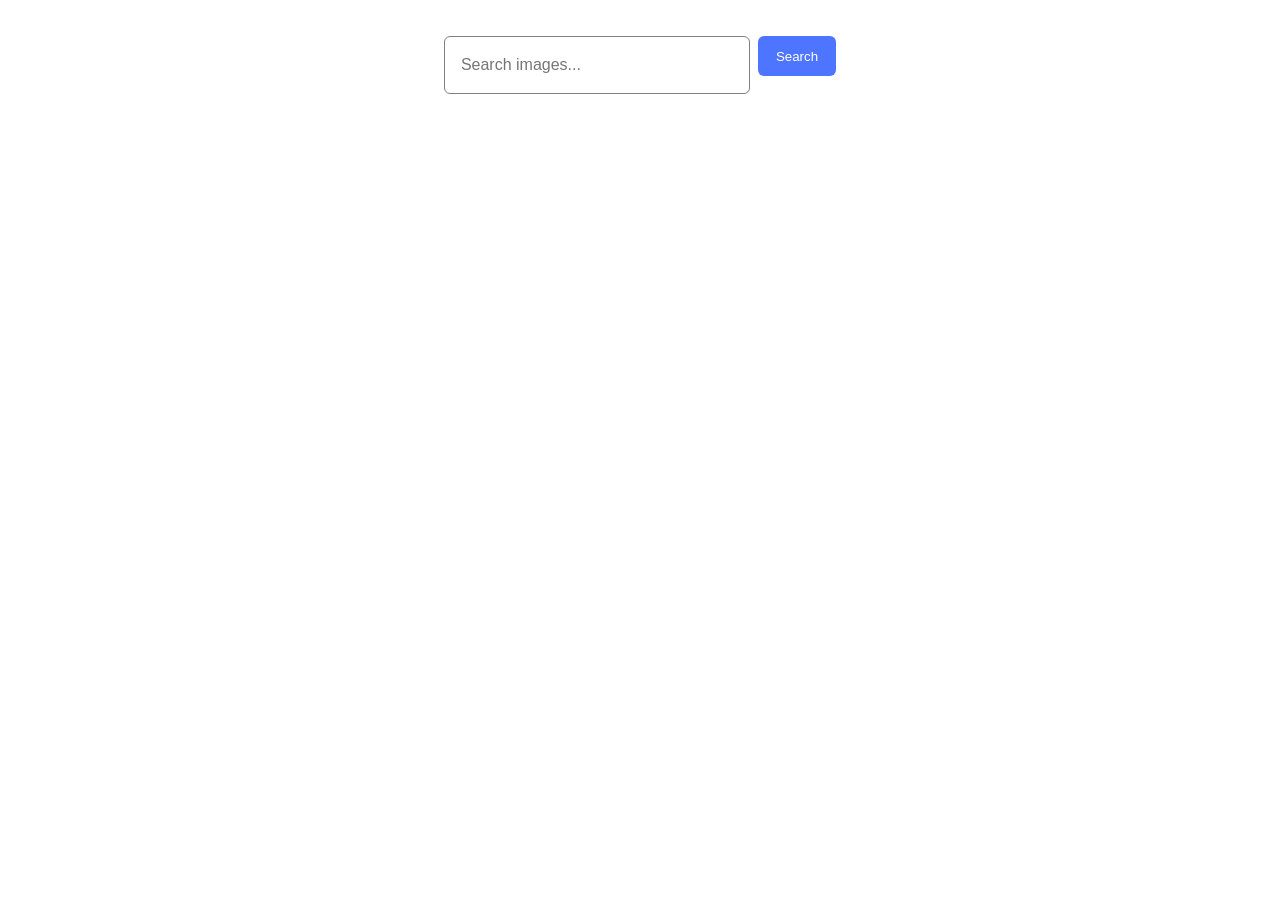
<file: src/index.html>
<!doctype html>
<html lang="en">
  <head>
    <meta charset="UTF-8" />
    <meta name="viewport" content="width=device-width, initial-scale=1.0" />
    <title>HW-12 Image Search</title>
    <link rel="stylesheet" href="./css/styles.css" />
  </head>
  <body>
    <form class="form">
      <input
        class="search-input"
        type="text"
        name="searchQuery"
        placeholder="Search images..."
      />
      <button class="search-btn" type="submit">Search</button>
    </form>

    <ul class="gallery"></ul>

    <button class="load-more hidden" type="button">Load more</button>
    <span class="loader hidden">Loading...</span>

    <script type="module" src="./main.js"></script>
  </body>
</html>
</file>
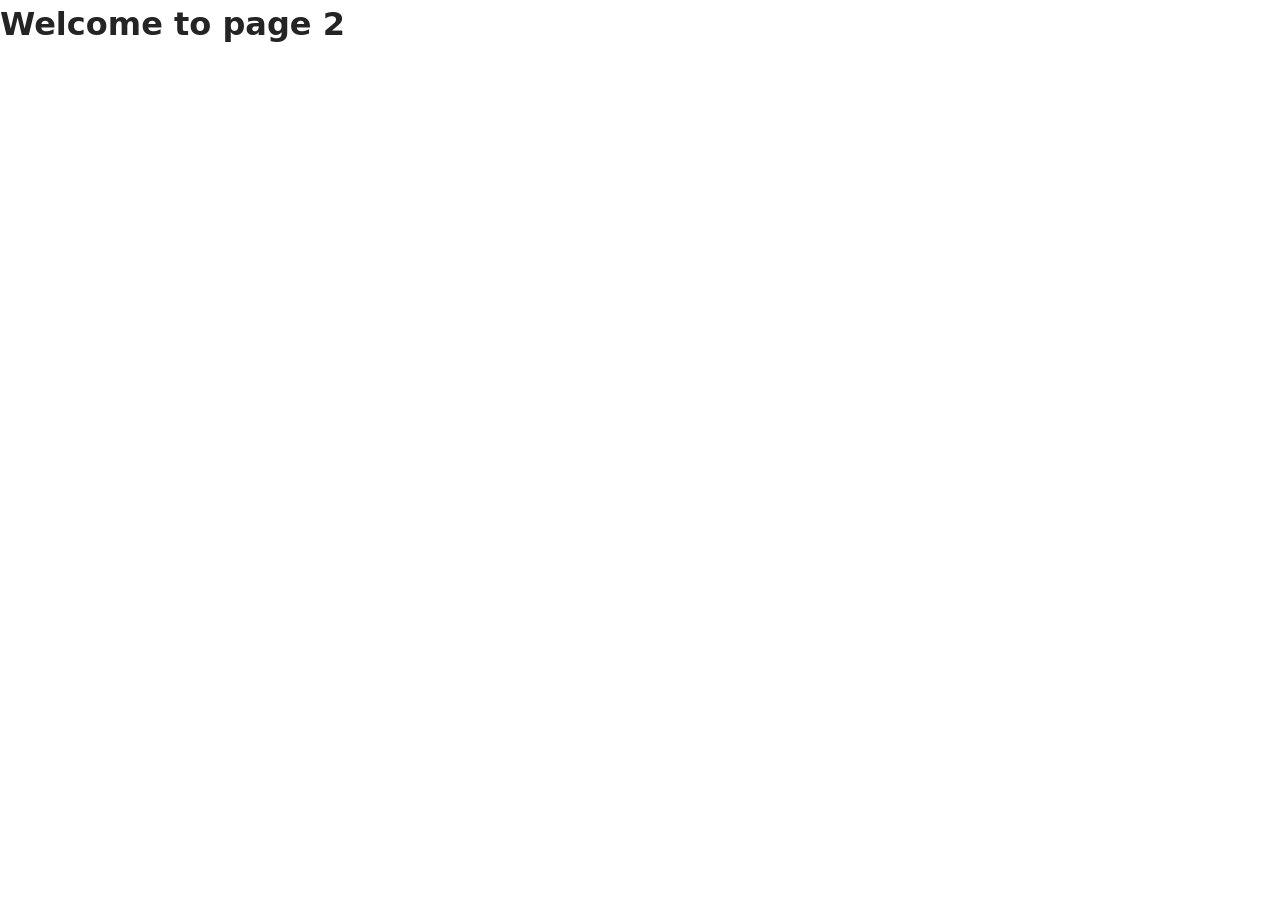
<file: src/page-2.html>
<!DOCTYPE html>
<html lang="en">
  <head>
    <meta charset="UTF-8" />
    <meta http-equiv="X-UA-Compatible" content="IE=edge" />
    <meta name="viewport" content="width=device-width, initial-scale=1.0" />
    <title>Page 2</title>
    <link rel="stylesheet" href="./css/styles.css" />
  </head>
  <body>
    <load
      src="./partials/header.html"
      icon-path="./img/sprite.svg#logo"
      highlight-act="active"
    />

    <main>
      <div class="container">
        <h1 class="main-title">
          <span class="main-title-gradient">Welcome</span> to page 2
        </h1>
        <load src="./partials/back-link.html" />
      </div>
    </main>

    <load src="./partials/footer.html" />
  </body>
</html>
</file>
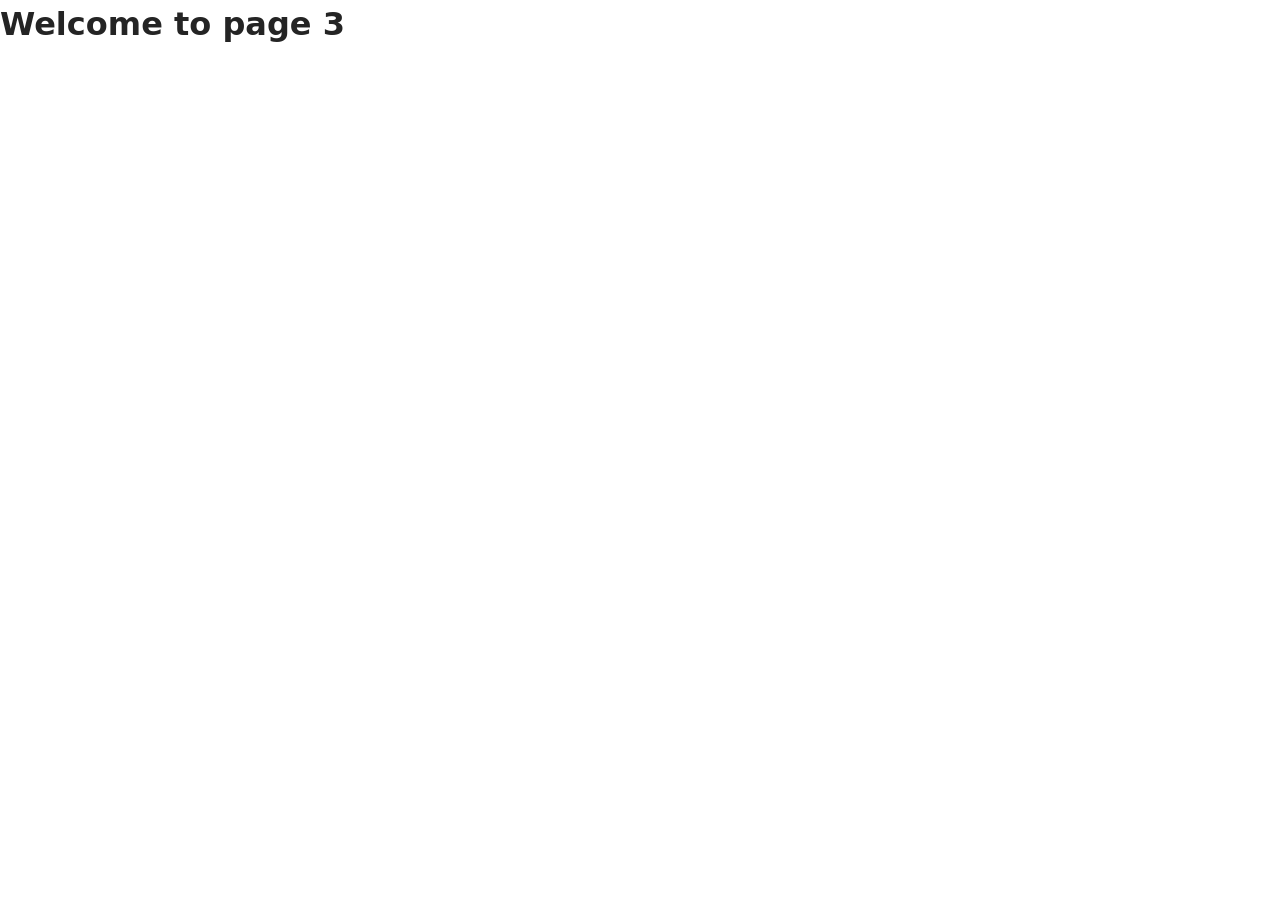
<file: src/page-3.html>
<!DOCTYPE html>
<html lang="en">
  <head>
    <meta charset="UTF-8" />
    <meta http-equiv="X-UA-Compatible" content="IE=edge" />
    <meta name="viewport" content="width=device-width, initial-scale=1.0" />
    <title>Page 3</title>
    <link rel="stylesheet" href="./css/styles.css" />
  </head>
  <body>
    <load
      src="./partials/header.html"
      icon-path="./img/sprite.svg#logo"
      highlight-curr="active"
    />

    <main>
      <div class="container">
        <h1 class="main-title">
          <span class="main-title-gradient">Welcome</span> to page 3
        </h1>
        <load src="./partials/back-link.html" />
      </div>
    </main>

    <load src="./partials/footer.html" />
  </body>
</html>
</file>
<file: src/css/styles.css>
/**
  |============================
  | include css partials with
  | default @import url()
  |============================
*/
/* Common styles */
@import url('./reset.css');
@import url('./base.css');
@import url('./gallery.css');

/**
  |============================
  | include css partials with
  | default @import url()
  |============================
*/
</file>
